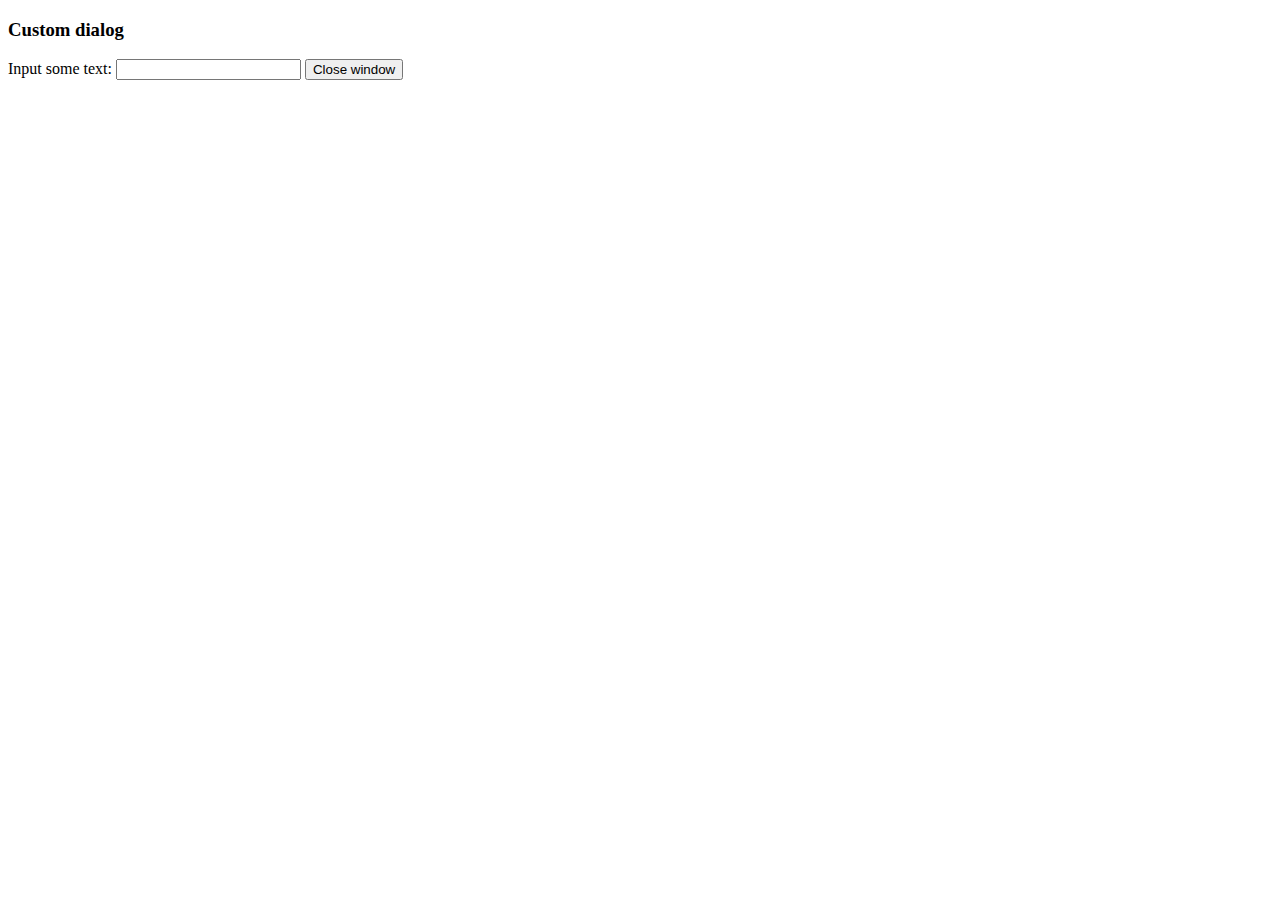
<file: wp-content/plugins/divi-builder/dashboard/js/tinymce/js/tinymce/plugins/example/dialog.html>
<!DOCTYPE html>
<html>
<body>
	<h3>Custom dialog</h3>
	Input some text: <input id="content">
	<button onclick="top.tinymce.activeEditor.windowManager.getWindows()[0].close();">Close window</button>
</body>
</html>
</file>
